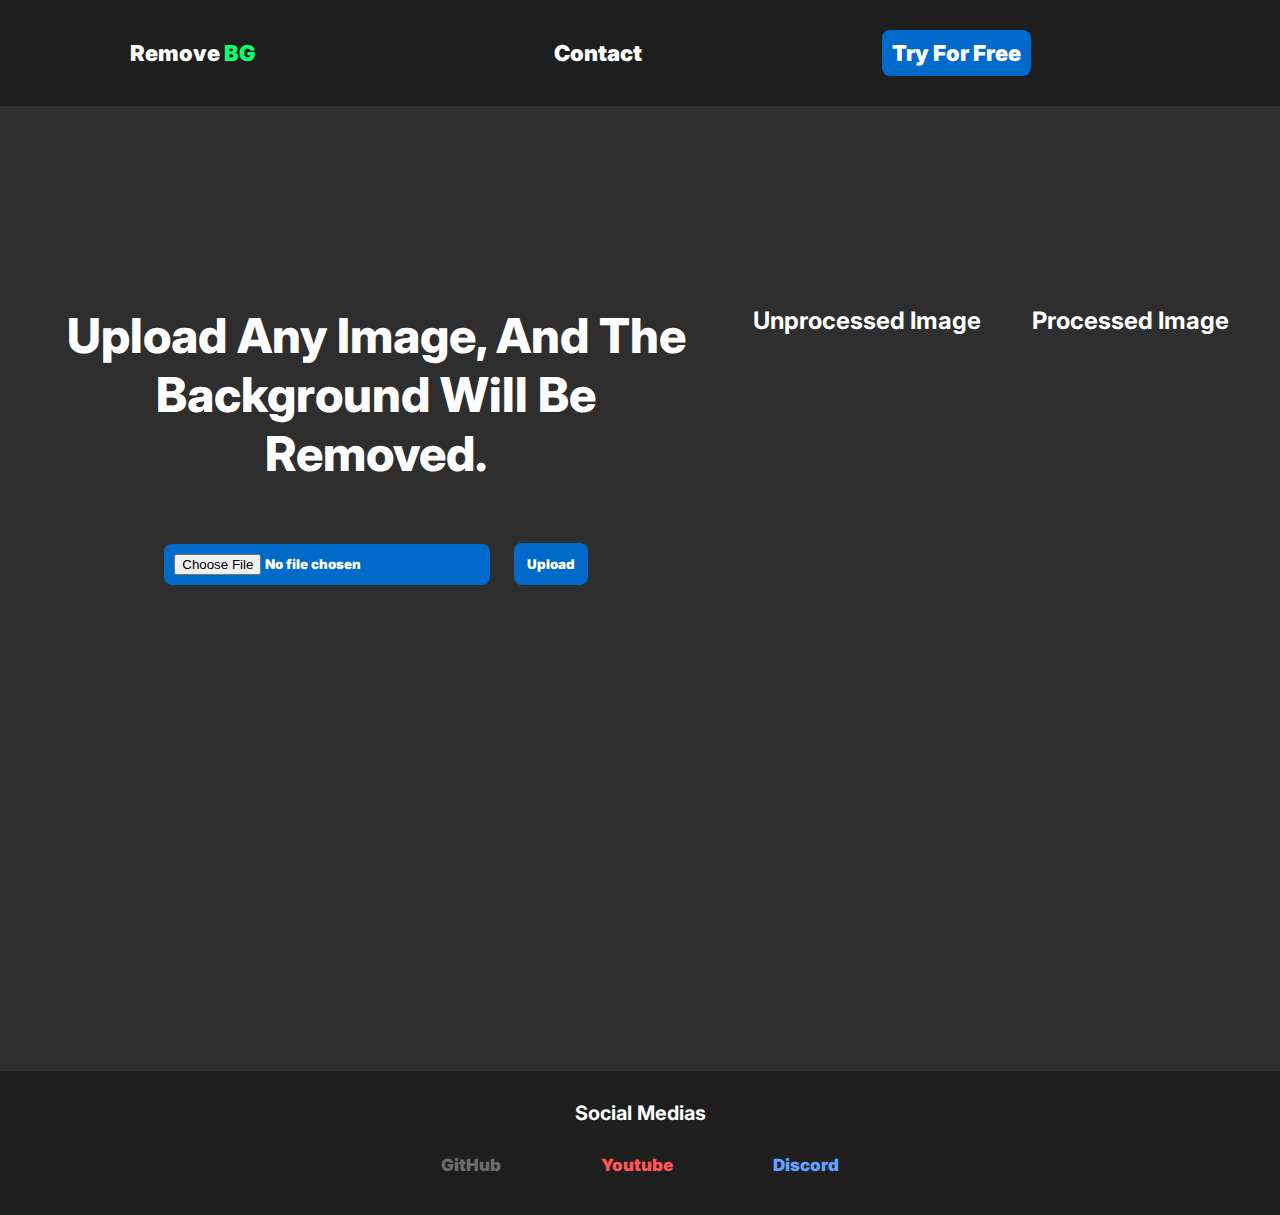
<file: try-for-free.html>
<!DOCTYPE html>
<html lang="en">
<head>
    <meta charset="UTF-8">
    <meta name="viewport" content="width=device-width, initial-scale=1.0">
    <link rel="stylesheet" href="tryforfree.css">
    <link rel="preconnect" href="https://fonts.googleapis.com">
    <link rel="preconnect" href="https://fonts.gstatic.com" crossorigin>
    <link href="https://fonts.googleapis.com/css2?family=Inter:wght@100..900&display=swap" rel="stylesheet">
    <link rel="stylesheet" href="https://cdnjs.cloudflare.com/ajax/libs/font-awesome/4.7.0/css/font-awesome.min.css">
    <title>Remove BG </title>
</head>


<body>
    <header id="header">
        <p><a href="index.html">Remove <span class="title-green">BG</span></a></p>
        <nav>
            <ul>
                <li>
                    <a href="https://pg3m6fr31gm.typeform.com/to/XdXQtI2r" target="_blank" rel="noopener">Contact</a>
                </li>
                <li>
                    <a href="" class="login">Try For Free</a>
                </li>
            </ul>
        </nav>
    </header>
    
    <div class="main">
        <div class="left">
            <h1>Upload Any Image, And The Background Will Be Removed.</h1>
            <form class="imgForm">
                <input type="file"  class="login" name="Upload" id="choose-file">
                <button class="login Upload" type="button" id="submit-pic">Upload</button>
            </form>
        </div>
        <div id="before" class="before">
            <h2>Unprocessed Image</h2>
            
        </div>
        <div id="result" class="result">
            <h2>Processed Image</h2>
            
        </div>
    </div>

    <footer>
        <h3>Social Medias</h3>
        <div class="footer-links">
            <ul>
                <li><a href="https://github.com/samoodxo" id="github" target="_blank" rel="noopener">GitHub</a></li>
                <li><a href="https://www.youtube.com/channel/UCc747qqJgng9p0DEfvd6Zaw" id="youtube" target="_blank" rel="noopener">Youtube</a></li>
                <li><a href="#"id="discord" target="_blank">Discord</a></li>
            </ul>
        </div>
    </footer>
</body>
<script src="script.js"></script>

</html>
</file>
<file: tryforfree.css>
*{
    padding: 0;
    margin: 0;
    font-family: "Inter",sans-serif;
    scroll-behavior: smooth;
}



.result h2, .result a, .before h2, .before a{
    color: white;
}

header{
    background-color: #1E1E1E;
    display: flex;
    justify-content: space-around;
    padding: 40px;
    font-weight: 900;
    font-size: 22px;
    color: white;
    
}

header a{
    text-decoration: none;
    color: white;
}

nav ul{
    list-style: none;
    display: flex;
}

nav ul li a{
    margin: 120px;
    text-decoration: none;
    color: white;

}


.title-green{
    color: #0DFF6E;
}

.login{
    background-color: #006ACB;
    border-radius: 8px;
    text-decoration: none;
    color: white;
    font-weight: 900;
    padding: 10px;
}



.main{
    display: flex;
    justify-content: space-evenly;
    align-items: start;
    padding-top: 200px;
    height: 85vh;
    background-color: #2E2E2E;

}

.main h1{
    padding-bottom: 60px;
}


.end h1{
    width: 1141px;
}

.end span{
    background-color: #006ACB;
}

.left{
    color: white;
    text-align: center;
    
    width: 650px;
}

.left h1{
    font-size: 48px;
    font-weight: 800;
}

.left h2{
    padding-top: 80px;
    width: 500px;
    font-weight: 400;
    font-size: 30px;
    padding-bottom: 100px;
}

.bold{
    font-weight: 700;
}
.right{
    text-align: center;
    width: 700px;
}

footer{
    background-color: #1E1E1E;
    text-align: center;
    padding-bottom: 40px;
    padding-top: 30px;
    font-weight: 900;
    color: white;
    font-size: 17px;
}

footer h3{
    padding-bottom: 30px;
}

.footer-links ul{
    display: flex;
    align-items: center;
    justify-content: center;
    list-style: none;
}

.footer-links a{
    margin-left: 50px;
    margin-right: 50px;
    text-decoration: none;
    color: white;
}

#github{
    color: #6A6A6A;
}

#youtube{
    color:#FF5656;

}

#discord{
    color: #62A1FF;

}

#github:hover, #youtube:hover, #discord:hover{
    font-size: 20px;
}

.Upload{
    border: #006ACB;
    margin-left: 20PX;
    padding: 13PX;
    cursor:pointer;
}

.Upload:hover{
    background-color: orangered;
    border: orangered;
}
</file>
